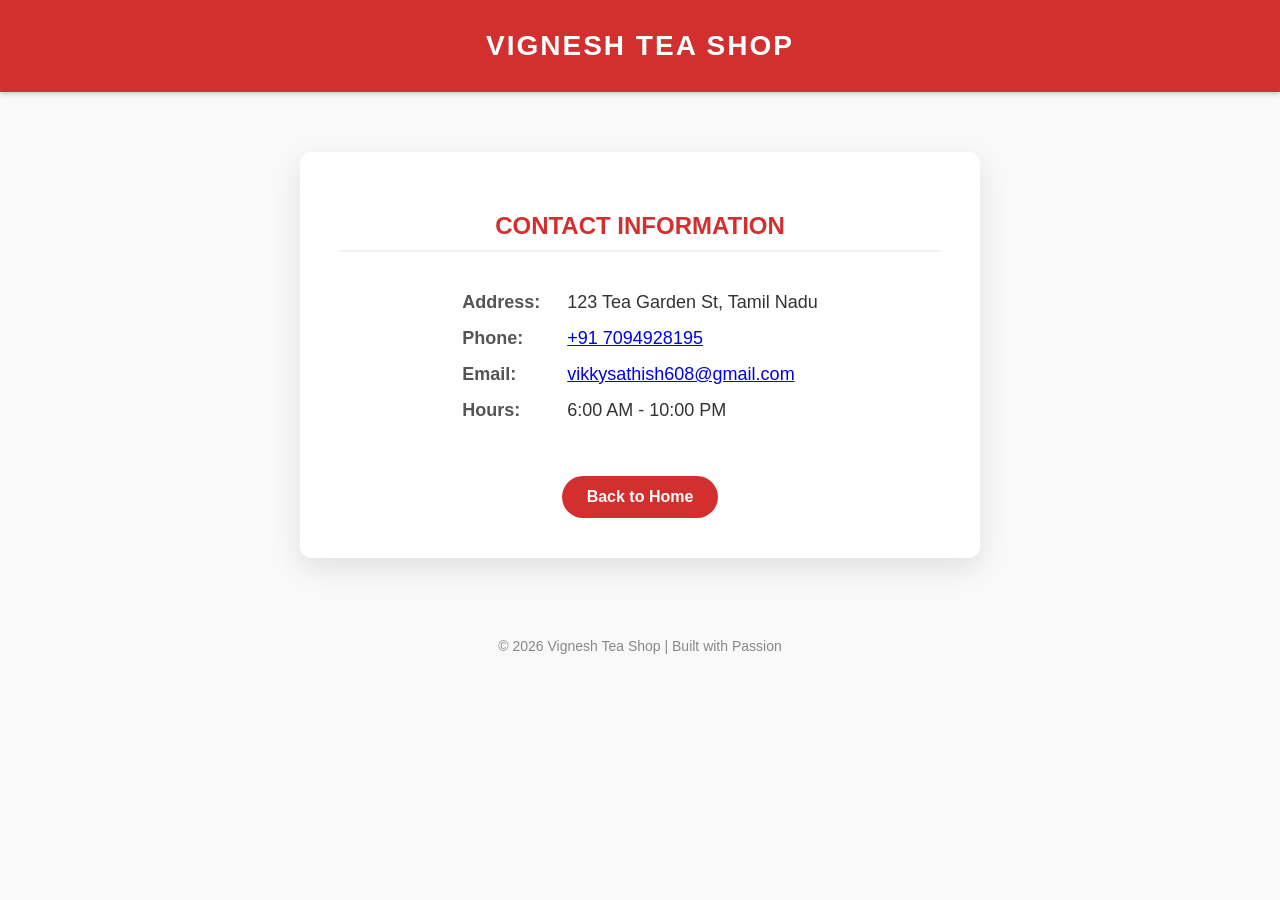
<file: contact.html>
<!DOCTYPE html>
<html lang="en">
<head>
    <meta charset="UTF-8">
    <meta name="viewport" content="width=device-width, initial-scale=1.0">
    <title>Contact Us - Vignesh Tea Shop</title>
    <style>
        /* Internal CSS */
        body {
            font-family: 'Segoe UI', Tahoma, Geneva, Verdana, sans-serif;
            background-color: #f9f9f9;
            margin: 0;
            padding: 0;
            text-align: center;
            color: #333;
        }

        header {
            background-color: #d32f2f; /* Red Theme */
            color: white;
            padding: 30px;
            font-size: 28px;
            font-weight: bold;
            letter-spacing: 2px;
            text-transform: uppercase;
            box-shadow: 0 2px 5px rgba(0,0,0,0.2);
        }

        .container {
            width: 70%;
            max-width: 600px;
            margin: 60px auto;
            background: white;
            padding: 40px;
            border-radius: 12px;
            box-shadow: 0px 10px 30px rgba(0,0,0,0.1);
        }

        h2 {
            color: #d32f2f;
            margin-bottom: 25px;
            font-size: 24px;
            border-bottom: 2px solid #eee;
            padding-bottom: 10px;
        }

        .contact-details {
            text-align: left;
            margin: 0 auto;
            display: inline-block;
        }

        .contact-item {
            margin: 15px 0;
            font-size: 18px;
        }

        .contact-item strong {
            color: #555;
            display: inline-block;
            width: 100px;

        }

        .btn-back {
            display: inline-block;
            margin-top: 40px;
            text-decoration: none;
            background-color: #d32f2f;
            color: white;
            padding: 12px 25px;
            border-radius: 30px;
            font-weight: bold;
            transition: 0.3s ease;
        }

        .btn-back:hover {
            background-color: #b71c1c;
            transform: translateY(-2px);
        }

        footer {
            margin-top: 40px;
            padding: 20px;
            font-size: 14px;
            color: #888;
        }
    </style>
</head>
<body>

    <header>
        Vignesh Tea Shop
    </header>

    <div class="container">
        <h2>CONTACT INFORMATION</h2>
        
        <div class="contact-details">
            <div class="contact-item"><strong>Address:</strong> 123 Tea Garden St, Tamil Nadu</div>
            <div class="contact-item"><strong>Phone:</strong> <a href="tel:+919876543210">+91 7094928195 </a></div>
            <div class="contact-item"><strong>Email:</strong> <a href="mailto:vikkysathish608@gmail.com">vikkysathish608@gmail.com</a></div>
            <div class="contact-item"><strong>Hours:</strong> 6:00 AM - 10:00 PM</div>
        </div>

        <br>
        <a href="index.html" class="btn-back">Back to Home</a>
    </div>

    <footer>
        &copy; 2026 Vignesh Tea Shop | Built with Passion
    </footer>

</body>
</html>
</file>
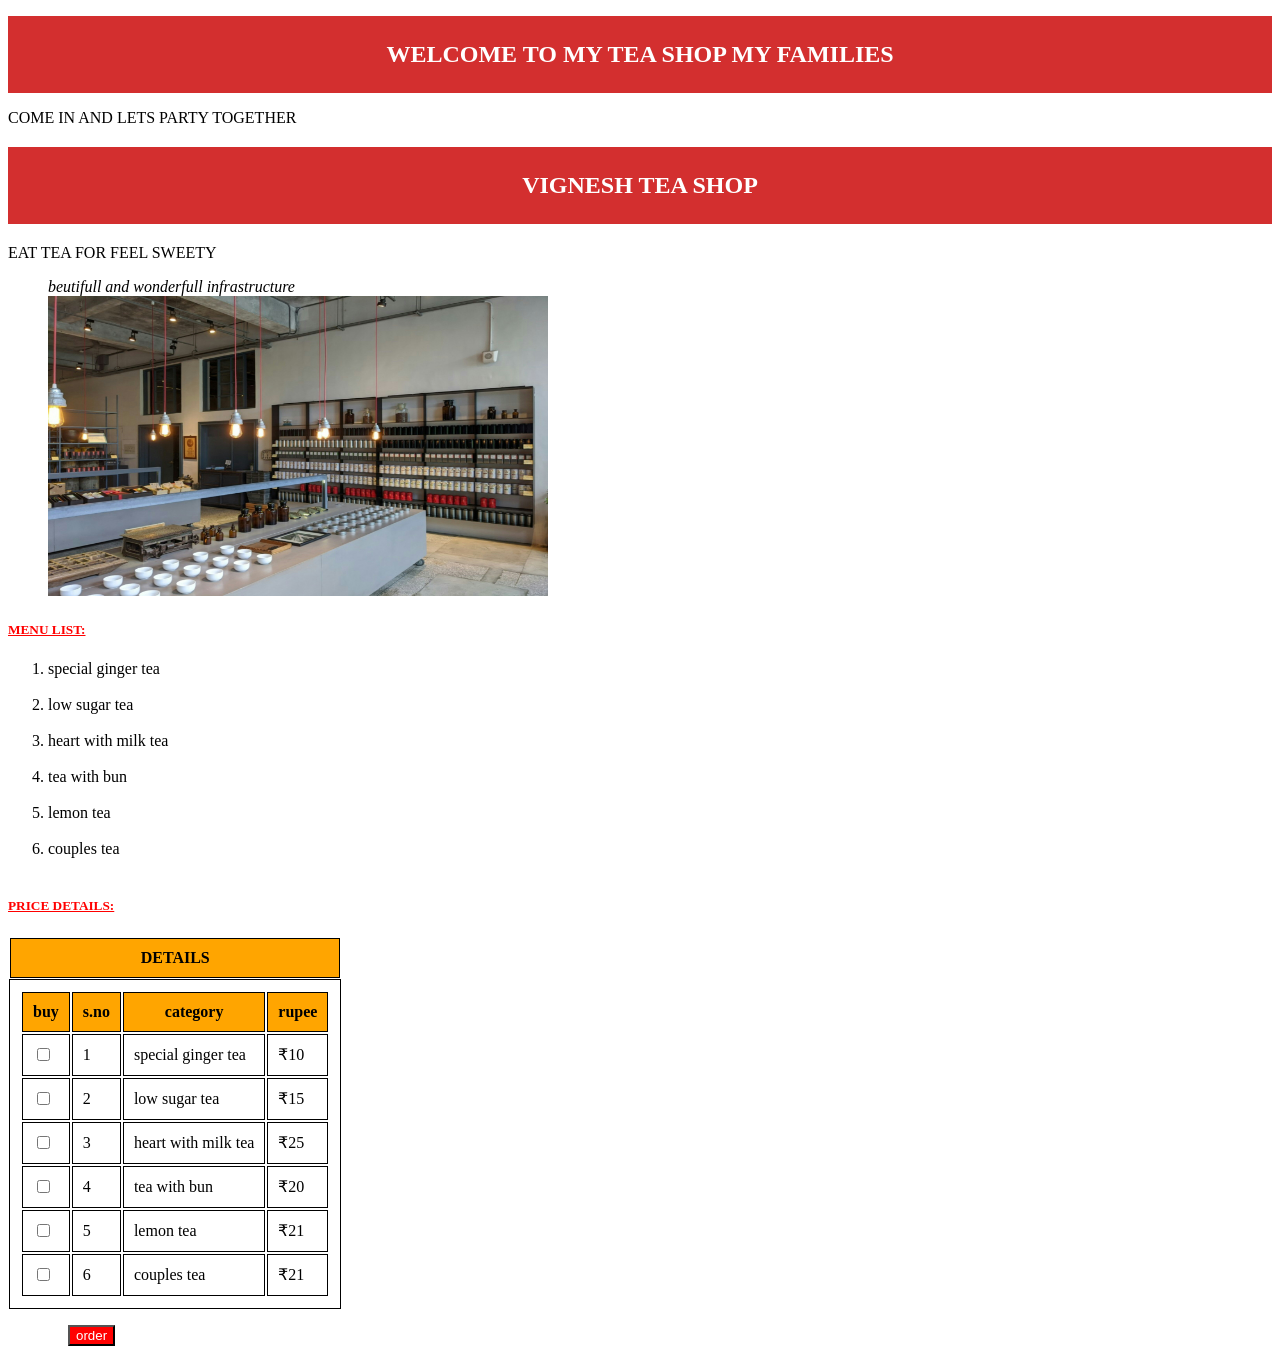
<file: menu.html>
<!DOCTYPE html>
<html lang="en">
<head>
	<meta charset="UTF-8">
	<link rel="stylesheet" href="main.css" type="text/css">
	
	<title>TEA SHOP NEW OPENING</title>
	<link rel="icon" href="images/icon.jpg" type="image/jpg">
	<style>
		body{
		font-family: times new roman;
		

	}
		button{
			background-color: red;
			text-align: center;
			cursor: pointer;
			color: white;
}
</style>

   
</head>
<body>
	<h1>WELCOME TO MY TEA SHOP MY FAMILIES</h1>
	<p>COME IN AND LETS PARTY TOGETHER</P>
	<h2>VIGNESH TEA SHOP</h2>
	<p>EAT TEA FOR FEEL SWEETY</P>

	<figure>
		<figcaption>
					<em>beutifull and wonderfull infrastructure</em>
		</figcaption>

		<img src="images/tea.jpg" alt="my shop" width="500" height="300" title="vikky tea shop">
		
	</figure>
	
        		<h5 style="color: red; text-weight: bold; text-decoration: underline;">MENU LIST:</h5>
	<p>
		<nav>
			<ol>
				<li>special ginger tea</li><br>
				<li>low sugar tea</li><br>
				<li>heart with milk tea</a></li><br>
				<li>tea with bun</li><br>
				<li>lemon tea</li><br>
				<li>couples tea</a></li><br>
			</ol>
		</nav>
	</p>
				<h5 style="color: red; text-weight: bold; text-decoration: underline;">PRICE DETAILS:</h5>
<form action="7550349695@ptaxis" method="get">
				<table>
				 	<caption><strong>DETAILS</strong></caption>
					<th>buy</th>
					<th>s.no</th>
					<th>category</th>
					<th>rupee</th>

					<tr>
						<td><input type="checkbox" name="category" 	value="special ginger tea"></td>
						<td>1</td>
						<td>special ginger tea</td>
						<td>&#8377;10</td>
					</tr>
					<tr>
						<td><input type="checkbox" name="category" 	value="low sugar tea"></td>
						<td>2</td>
						<td>low sugar tea</td>
						<td>&#8377;15</td>
					</tr>
					<tr>
						<td><input type="checkbox" name="category" 	value="heart with milk tea"></td>

						<td>3</td>
						<td>heart with milk tea</td>
						<td>&#8377;25</td>
					</tr>
					<tr>
						<td><input type="checkbox" name="category" 	value="tea with bun"></td>


						<td>4</td>
						<td>tea with bun</td>
						<td>&#8377;20</td>
					</tr>
					<tr>
						<td><input type="checkbox" name="category" 	value="	lemon tea"></td>



						<td>5</td>
						<td>lemon tea</td>
						<td>&#8377;21</td>
					</tr>
					<tr>
						<td><input type="checkbox" name="category" 	value="couples tea"></td>



						<td>6</td>
						<td>couples tea</td>
						<td>&#8377;21</td>
					</tr> 
					
				</table>
<p>



&nbsp &nbsp &nbsp &nbsp&nbsp&nbsp&nbsp&nbsp&nbsp&nbsp&nbsp
	<a><button>order</button></a>
</form>
</p>
</body>
</html>
</file>
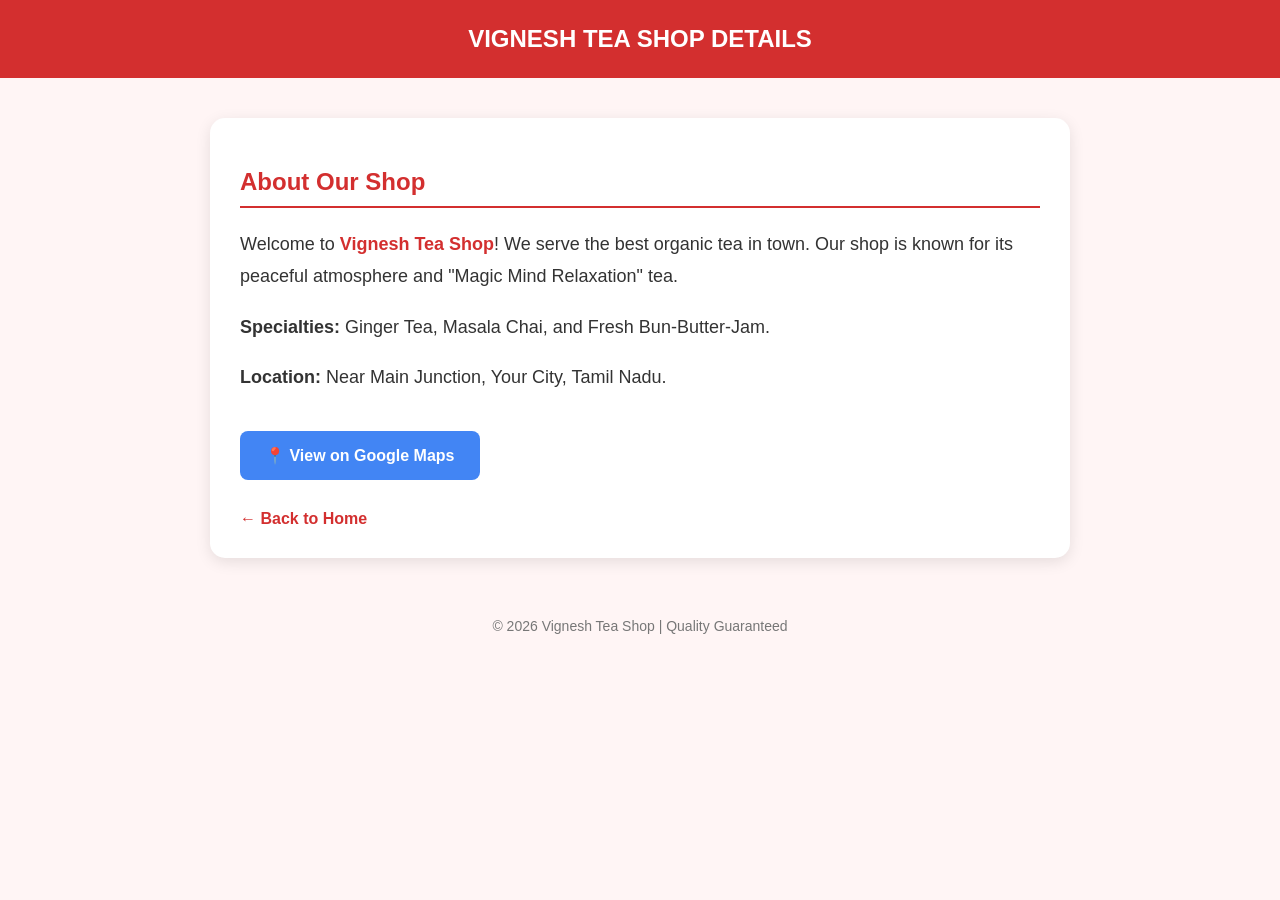
<file: shop.html>
<!DOCTYPE html>
<html lang="en">
<head>
    <meta charset="UTF-8">
    <meta name="viewport" content="width=device-width, initial-scale=1.0">
    <title>Shop Details - Vignesh Tea Shop</title>
    <style>
        /* Internal CSS */
        body {
            font-family: 'Arial', sans-serif;
            background-color: #fff5f5;
            margin: 0;
            padding: 0;
            color: #333;
        }

        header {
            background-color: #d32f2f;
            color: white;
            padding: 25px;
            text-align: center;
            font-size: 24px;
            font-weight: bold;
            text-transform: uppercase;
        }

        .container {
            max-width: 800px;
            margin: 40px auto;
            background: white;
            padding: 30px;
            border-radius: 15px;
            box-shadow: 0 4px 15px rgba(0,0,0,0.1);
        }

        h2 {
            color: #d32f2f;
            border-bottom: 2px solid #d32f2f;
            padding-bottom: 10px;
        }

        .shop-info {
            line-height: 1.8;
            font-size: 18px;
        }

        .highlight {
            color: #d32f2f;
            font-weight: bold;
        }

        /* Map Button Style */
        .map-btn {
            display: inline-block;
            background-color: #4285F4; /* Google Blue */
            color: white;
            padding: 15px 25px;
            text-decoration: none;
            border-radius: 8px;
            font-weight: bold;
            margin-top: 20px;
            transition: 0.3s;
        }

        .map-btn:hover {
            background-color: #357ae8;
            transform: scale(1.05);
        }

        .back-btn {
            display: inline-block;
            margin-top: 30px;
            color: #d32f2f;
            text-decoration: none;
            font-weight: bold;
        }

        footer {
            text-align: center;
            padding: 20px;
            font-size: 14px;
            color: #777;
        }
    </style>
</head>
<body>

    <header>
        Vignesh Tea Shop Details
    </header>

    <div class="container">
        <h2>About Our Shop</h2>
        <div class="shop-info">
            <p>Welcome to <span class="highlight">Vignesh Tea Shop</span>! We serve the best organic tea in town. Our shop is known for its peaceful atmosphere and "Magic Mind Relaxation" tea.</p>
            
            <p><strong>Specialties:</strong> Ginger Tea, Masala Chai, and Fresh Bun-Butter-Jam.</p>
            
            <p><strong>Location:</strong> Near Main Junction, Your City, Tamil Nadu.</p>
        </div>

        <a href="https://www.google.com/maps/search/?api=1&query=srimushnam, Tamil Nadu +Tamil+Nadu" target="_blank" class="map-btn">
            📍 View on Google Maps
        </a>

        <br>
        <a href="index.html" class="back-btn">← Back to Home</a>
    </div>

    <footer>
        &copy; 2026 Vignesh Tea Shop | Quality Guaranteed
    </footer>

</body>
</html>
</file>
<file: main.css>
body
{
font-family: "times new roman";
}
h1 ,h2 {
   background-color: #d32f2f;
            color: white;
            padding: 25px;
            text-align: center;
            font-size: 24px;
            font-weight: bold;
            text-transform: uppercase;
    }
table, th, tr,td {
border: 0.5px solid black;
margin: 1px;
padding: 10px; }

th, caption{
background-color: orange;
border: 0.5px solid black;
margin: 1px;
padding: 10px;
}
</file>
